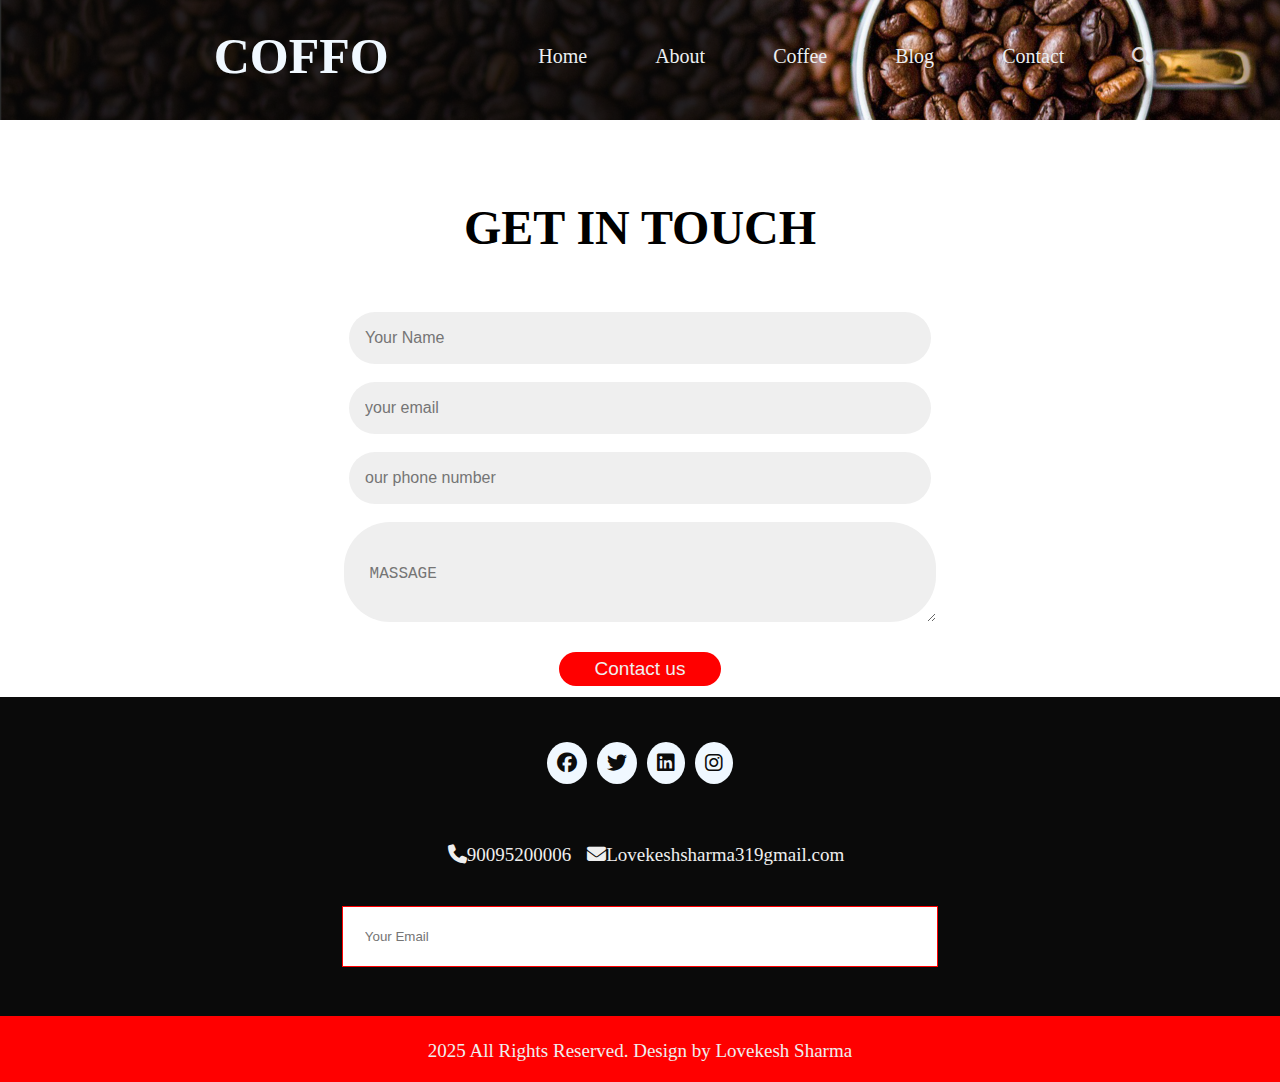
<file: Pages/contact.html>
<!DOCTYPE html>
<html lang="en">

<head>
    <meta charset="UTF-8">
    <meta name="viewport" content="width=device-width, initial-scale=1.0">
    <title>contact</title>
    <link rel="stylesheet" href="../Styling/index.css">
    <link rel="stylesheet" href="https://cdnjs.cloudflare.com/ajax/libs/font-awesome/6.4.0/css/all.min.css">
<style>
    .hero-section{
        padding-bottom: 35px;
    }
</style>
</head>

<body>
    <div class="maincontainer">
    <div class="hero-section">

    <nav>
        <h1>COFFO </h1>
        <ul class="nav-color">
            <li><a href="../index.html">Home</a></li>
            <li><a href="about.html">About</a></li>
            <li><a href="coffee.html">Coffee</a></li>
            <!-- <li><a href="./shop.html">Shop</a></li> -->
            <li><a href="blog.html">Blog</a></li>
            <li><a href="contact.html">Contact</a></li>
            <!-- <li><a href="#" class=>Login</a></li> -->
            <li><a href="#"><i class="fa fa-search"></i></a></li>
        </ul>
        </div>
        <div class="touch">
            <h1>GET IN TOUCH</h1>
        </div>
        <div class="form">
            <form action="http://127.0.0.1:5500/home.html">
                <label for="Your Name"></label><input type="text" name=" your name" id=" your name"
                    placeholder="Your Name"><br><br>
                <label for="Your Name email"></label><input type="text" name=" Your Email" id=" you email"
                    placeholder="your email"><br><br>
                <label for="Your Phone Number"></label><input type="text" name="Your Phone Number"
                    id=" your phone number" placeholder="our phone number"><br><br>
                <textarea name="Message" id="Message" placeholder=" MASSAGE" rows="4" cols="30"></textarea>
            </form>
        </div>
        <div class="formbtn">
            <button type="submit"> Contact us</button>


        </div>
        <footer class="footer-main">
            <div class="social-icons">
                <a href="#"><i class="fab fa-facebook"></i></a>
                <a href="#"><i class="fab fa-twitter"></i></a>
                <a href="#"><i class="fab fa-linkedin"></i></a>
                <a href="#"><i class="fab fa-instagram"></i></a>
            </div>
            <div class="contact-info">
                <p><i class="fa fa-phone"></i>90095200006</p>
                <p><i class="fa fa-envelope"></i>Lovekeshsharma319gmail.com</p>
                <div class="btn-f">
                    <label for="Your Email"></label><input type="text" name="Your Email" id="Your Email"
                        placeholder="Your Email">
                </div>
                <div class="last">
                    <p>2025 All Rights Reserved. Design by Lovekesh Sharma</p>
                </div>
            </div>
        </footer>

    </div>
    </div>

</body>

</html>
</file>
<file: Styling/index.css>
@import url("https://fonts.googleapis.com/css2?family=Noto+Serif:ital,wght@0,100..900;1,100..900&display=swap");

* {
  margin: 0;
  padding: 0;
}

body {
  overflow-x: hidden;
}

.maincontainer {
  max-width: 1600px;
  margin: auto;
}

.hero-section {
  background-image: url(../Images/banner-bg.png);
  background-position: center;
  /* position: relative; */
  background-size: cover;
  padding-bottom: 18%;
  padding-top: 27px;
  box-sizing: border-box;
  width: 100%;
}

nav {
  display: flex;
  justify-content: space-evenly;
  align-items: center;
  color: aliceblue;
}

nav h1 {
  font-size: 50px;
  margin-right: 20px;
  margin-left: 99px;
}

ul {
  display: flex;
  list-style: none;
  gap: 38px;
  align-items: center;
  font-size: 20px;
}

.nav-color a {
  color: rgb(235, 239, 241);
  padding: 10px 15px;
  text-decoration: none;
  background-color: transparent;
  border-radius: 5px;
}

.nav-color a:hover {
  background-color: rgb(245, 8, 8);
  color: antiquewhite;
  text-decoration: none;
}

.nav-color a :visited {
  color: aliceblue;
}

.nav-color a i {
  color: rgb(223, 215, 215);
  font-size: 18px;
}

.nav-color a :hover {
  color: aliceblue;
}

.nav-color a i :visited {
  color: aliceblue;
}

.content h1 {
  font-size: 80px;
  font-weight: 800;
  font-family: Arial, Helvetica, sans-serif;
  margin-bottom: 20px;
  color: aliceblue;
  padding-left: 157px;
  padding-top: 85px;
}

.content p {
  padding-left: 142px;
  margin: 18px;
  font-size: x-large;
}

.buttons {
  display: flex;
  gap: 20px;
  padding-left: 113px;
  margin-top: 21px;
  padding-top: 20px;
}

.btn {
  padding: 10px 20px;
  font-size: 16px;
  border: none;
  cursor: pointer;
  margin-left: 44px;
}

.red {
  background-color: rgb(236, 3, 3);
  color: rgb(245, 249, 252);
  border-radius: 10px;
}

.btn.white {
  background-color: rgb(235, 225, 225);
  color: rgb(65, 61, 58);
  border-radius: 10px;
  margin-left: -8px;
}

.btn.white:hover {
  background-color: rgb(250, 5, 5);
  color: rgb(245, 241, 241);
}

.content p {
  color: aliceblue;
}

.about-shop {
  display: flex;
  /* padding-top: 32px; */
  /* padding-left: 117px; */
  justify-content: space-around;
  margin-top: 50px;
  /* width: 497px; */
  padding-left: 34px;
  /* width: 497px; */
}

.you h1 {
  margin-top: 20px;
  font-size: 50px;
  /* color: rgb(17, 15, 15); */
  color: #3b3b3b;
  font-weight: bold;
}

.you h3 {
  margin-top: 20px;
  font-weight: 100;
  font-size: 40px;
  color: #3b3b3b;
}

.you pre {
  margin-top: 20px;
  font-size: 17px;
  color: #232222;
}

.read-btn {
  color: red;
  font-size: 20px;
  border-radius: 5px;
  border: 1px solid red;
  padding: 10px 20px;
  font-weight: 100;
  background-color: transparent;
}

.read-btn:hover {
  color: gray;
  border: 1px solid grey;
}

.boy img {
  height: 294px;
  /* padding-left: 206px; */
  border-right: 105px;
  /* width: 329px; */
  width: 500px;
  margin-top: 27px;
}

.offer-coffee {
  text-align: center;
  padding-top: 21px;
  /* color: #0c0c0c; */
  color: #3b3b3b;
  margin-top: 80px;
  font-size: 25px;
}

.dive {
  /* background-color: rgb(31, 23, 23); */
  width: 240px;
  margin-left: 73px;
  background-color: #3b3b3b;
}

.dive h3 {
  font-family: "Noto Serif", serif;
  font-optical-sizing: auto;
  /* font-weight:<weight>; */
  /* font-style: normal; */
  font-variation-settings: "wdth" 100;
}

.dive p {
  font-family: "Noto Serif", serif;
  /* font-optical-sizing: auto; */
  /* font-weight: <weight>; */
  /* font-style: normal; */
  font-variation-settings: "wdth" 100;
}

.main {
  display: flex;
  justify-content: space-evenly;
  margin-right: 57px;
  margin-top: 42px;
}

.dive:hover {
  background-color: rgb(255, 0, 0);
}

.girl img {
  padding-left: 73px;
  width: 240px;
  /* height: 214px; */
}

.card-content h3 {
  /* padding-left: 48px; */
  margin-top: -5px;
  color: aliceblue;
  margin-left: -7px;
  width: 191px;
  font-weight: bold;
  padding: 19px 18px 9px 39px;
}

.card-content p {
  padding-left: 59px;
  margin-top: 7px;
  color: aliceblue;
  margin-left: -44px;
  margin-top: 12px;
  width: 20rem;
  font-size: smaller;
}

.yes {
  margin-left: 55px;
  margin-top: 4px;
  /* background-color: rgb(20, 16, 16); */
  background-color: #3b3b3b;
  border-radius: 5px;
  border: 0px solid rgb(243, 233, 233);
  padding: 10px 20px;
  font-weight: 100;
  color: aliceblue;
  border: 1px solid rgb(226, 218, 204);
  height: 44px;
  margin-bottom: 20px;
  margin-top: 20px;
}

.yes:hover {
  background-color: red;
  color: aliceblue;
}

.pastry img {
  padding-left: 73px;
  width: 240px;
  /* height: 214px; */
}

/* .beans img {
     padding-left: 73px;
     width: 240px;
     height: 214px;
 } */

.review h1 {
  margin-top: 80px;
  margin-left: 110px;
  text-align: center;
  font-size: 47px;
  font-weight: 900;
  color: rgb(86 73 73);
  font-family: sans-serif;
  margin-bottom: 19px;
}

.mens img {
  /* height: 144px; */
  margin-left: 223px;
  margin-top: 36px;
  /* width: 203px; */
  /* height: 161px; */
}

.second-main {
  display: flex;

  align-items: anchor-center;
}

.second-main h3 {
  margin-left: 40px;
  font-family: sans-serif;
  font-weight: 1000;
  margin-top: 32px;
  font-size: 26px;
  color: rgb(86 73 73);
}

.second-main p {
  margin-left: 40px;
  margin-top: 15px;
  font-family: sans-serif;
  width: 702px;
  line-height: 1.5;
}

.blogs {
  font-size: 31px;
  margin-top: 54px;
  /* margin-left: 180px; */
  text-align: center;
  color: rgb(86 73 73);
}

.our {
  display: flex;
  padding-left: 22px;
  margin-top: 70px;
  /* justify-content: space-evenly; */
  justify-content: center;
  gap: 30px;
}

.ours1 img {
  width: 531px;
  height: 367px;
  box-shadow: 0px 0px 20px 0px;
}

.ours2 {
  width: 565px;
  margin-top: -4px;
  width: 531px;
  /* background-color: #ffffff; */
  box-shadow: 0px 0px 20px 0px;
}

.ours2 p {
  padding: 18px;
  line-height: 1.5;
}

.ours2 h4 {
  width: 100%;
  font-size: 20px;
  color: #3b3b3b;
  text-transform: uppercase;
  font-weight: bold;
  padding: 20px 20px 10px 20px;
}

/* .ours3 img { */
/* box-shadow: 0px 0px 20px 0px; */
/* filter: drop-shadow(-1px 4px 6px black);
} */

.khus {
  text-align: center;
  margin-top: 20px;
}

.khus button {
  color: red;
  font-size: 15px;
  border-radius: 5px;
  border: 1px solid red;
  padding: 10px 20px;
  font-weight: 100;
  background-color: transparent;
}

.khus button:hover {
  color: gray;
  border: 1px solid grey;
}

.ours3 img {
  width: 531px;
  height: 367px;
  /* filter: drop-shadow(-1px 4px 6px black); */
  box-shadow: 0px 0px 20px 0px;
}

.more {
  /* padding-left: 59px; */
  margin-top: -11px;
}

.more button {
  color: red;
  font-size: 15px;
  border-radius: 5px;
  border: 1px solid red;
  padding: 10px 20px;
  font-weight: 100;
  background-color: transparent;
  margin-top: 32px;
  margin-left: 168px;
}

.more button:hover {
  color: gray;
  border: 1px solid grey;
}

.touch {
  text-align: center;
  margin-top: 80px;
}

.touch h1 {
  font-family: serif;
  font-size: -webkit-xxx-large;
}

.form {
  text-align: center;
  padding-top: 57px;
}

.form input {
  background-color: #efefef;
  border-radius: 37px;
  padding-left: 16px;
  border: 0px solid;
  width: 566px;
  height: 52px;
  font-size: 16px;
  outline: none;
}

.form textarea {
  border-radius: 46px;
  width: 552px;
  height: 46px;
  padding-left: 16px;
  border: 0px solid;
  background-color: #efefef;
  padding-top: 43px;
  font-size: 16px;
  padding-bottom: 11px;
  width: 576px;
  outline: none;
}

.formbtn {
  text-align: center;
  margin-top: 26px;
}

.formbtn button {
  background-color: red;
  color: #efefef;
  font-size: 19px;
  border-radius: 23px;
  width: 120px;
  padding: 6px;
  border: 0px solid;
  width: 162px;
  text-align: -webkit-center;
}

.formbtn button:hover {
  background-color: #efefef;
  color: black;
}

.maps {
  width: 100%;
  margin-top: 40px;
}

.footer-main {
  background-color: rgb(10, 10, 10);
  text-align: center;
  padding: 55px 0px;
  margin-top: 11px;
  padding-bottom: 0%;
}

.contact-info p {
  display: inline-block;
  color: #efefef;
  margin-top: 69px;
  font-size: 19px;
}

.contact-info p:hover {
  color: red;
}

.contact-info i {
  margin-left: 12px;
  /* font-size: 20px; */
}

.social-icons a {
  background-color: aliceblue;
  color: #0c0c0c;
  padding: 10px;
  border-radius: 50%;
  /* font-size: 13px; */
  margin: 3px;
  font-size: 20px;
}

.social-icons a:hover {
  color: red;
}

.btn-f input {
  padding: 22px;
  width: 43%;
  margin: 18px;
  border: 1px solid;
  color: red;
  margin-top: 40px;
}

.last {
  background-color: red;
  margin-top: 31px;
  padding-bottom: 20px;
}

.last p {
  padding-top: 24px;
  margin-top: 0px;
}

/* media??????????????????????????????????????????????????????????????????????????????????????? */
@media (max-width: 890px) {
  body {
    overflow-x: hidden;
    margin: 0;
    padding: 0;
  }

  /* === MAIN CONTAINER === */
  .maincontainer {
    width: 100%;
    padding: 0;
    margin: 0;
  }

  /* === HERO SECTION === */
  .hero-section {
    padding: 20px;
    /* text-align: center; */
    width: 80rem;
  }

  .hero-section h1 {
    font-size: 67px;
    line-height: 1.3;
    margin-bottom: 15px;
  }

  .hero-section .content p {
    font-size: 40px;
    margin-bottom: 20px;
  }

  .buttons {
    display: flex;
    flex-direction: column;
    gap: 10px;
    /* align-items: center; */
  }

  .buttons .btn {
    width: 22%;
    padding: 10px;
    font-size: 16px;
    margin-left: 52px;
  }

  nav ul {
    display: flex;
    /* flex-direction: column; */
    align-items: center;
    gap: 10px;
    padding-left: 0;
    margin: 0;
    color: aliceblue;
  }

  nav ul li {
    list-style: none;
  }

  .nav-color a {
    text-decoration: none;
    color: rgb(235, 227, 227);
    font-weight: bold;
    font-size: 16px;
    text-align: center;
  }

  /* === ABOUT SECTION === */
  .about-shop {
    padding: 20px;
    text-align: center;
    width: 71rem;
    display: block;
  }

  .you pre {
    /* font-size: xx-large; */
    /* font-size: xx-large; */
    font-size: 31px;
    padding-left: 66px;
  }

  .you h1 {
    margin-top: 20px;
    font-size: 90px;
    color: rgb(17, 15, 15);
    padding-left: 112px;
  }

  .you h3 {
    margin-top: 20px;
    font-weight: 100;
    font-size: 64px;
    padding-left: 32px;
  }

  .read-btn {
    padding: 24px 39px;
    font-size: 30px;
    margin-bottom: 70px;
    /* padding-left: 27px; */
    margin-left: 84px;
    margin-top: -20px;
  }

  .boy img {
    width: 110%;
    height: auto;
    display: block;
    margin: auto;
  }

  /* === OFFER COFFEE SECTION === */
  .offer-coffee {
    width: 81rem;
    font-size: 36px;
  }

  .main {
    display: block;
    text-align: center;
    width: 71rem;
  }

  .dive {
    /* margin-left: 485px; */
    /* margin-top: -5px; */
    margin-left: 229px;
    margin-top: -5px;
    width: 840px;
  }

  .girl img {
    padding-left: 163px;
    width: 74%;
    height: auto;
  }

  .pastry img {
    width: 74%;
    height: auto;
    padding-left: 163px;
    padding-top: 23px;
  }

  .beans img {
    padding-left: 163px;
    width: 841px;
    height: auto;
    margin-top: 20px;
  }

  .offer-coffee .main {
    display: flex;
    flex-direction: column;
    gap: 20px;
    padding: 20px;
  }

  .card-content {
    padding: 15px;
    text-align: center;
  }

  .card-content h3 {
    /* font-size: 20px; */
    /* padding-left: 20px; */
    font-size: 53px;
    padding-left: 322px;
    display: contents;
  }

  .card-content p {
    /* font-size: 50px; */
    /* padding-left: 49px; */
    width: fit-content;
    font-size: x-large;
    padding-left: 266px;
  }

  .card-content .yes {
    width: 29%;
    padding: 10px;
    font-size: 31px;
    margin: 37px;
    padding-bottom: 58px;
    padding-top: 20px;
  }

  .review h1 {
    margin-left: 154px;
  }

  .review {
    /* text-align: center; */
    width: 71rem;
  }

  .mens img {
    width: 70%;
    height: auto;
    padding-left: 51px;
  }

  .second-main {
    display: block;
    text-align: center;
    padding-right: 9rem;
    width: 65rem;
  }

  .second-main h3 {
    /* padding-left: 5rem; */
    padding-right: 16rem;
    font-size: 58px;
    text-align: end;
  }

  .second-main p {
    /* width: fit-content; */
    /* padding-left: 32rem; */
    /* padding-right: 24rem; */
    padding-left: 46rem;
    /* padding-right: 68rem; */
    font-size: 30px;
    /* display: contents; */
    /* margin-left: -14rem; */
    padding-left: 273px;
  }

  .blogs {
    font-size: 35px;
    display: inline;
    text-align: right;
  }

  .blogs h1 {
    text-align: center !important;
    /* margin-left: 600px; */
    margin-left: 584px;
    margin-top: 79px;
  }

  .our {
    display: grid;
    width: 74rem;
  }

  .ours1 img {
    width: 94%;
    height: auto;
    margin-left: 78px;
  }

  .ours2 {
    width: 94%;
    margin-left: 78px;
  }

  .ours2 h4 {
    font-size: 40px;
  }

  .ours2 p {
    font-size: 35px;
  }

  .more button {
    font-size: 30px;
    font-weight: 100;
    padding-bottom: 20px;
    padding-top: 20px;
    width: 260px;
    margin-left: 488px;
    margin-bottom: 30px;
  }

  .khus button {
    /* margin-left: 3px; */
    font-size: 30px;
    font-weight: 100;
    padding-bottom: 20px;
    padding-top: 20px;
    width: 260px;
    margin-left: 108px;
    margin-bottom: 30px;
  }

  .ours3 img {
    padding-left: 1px;
    width: 94%;
    height: auto;
    margin-left: 78px;
    box-shadow: 0px 0px 20px 0px;
  }

  .touch {
    width: 77rem;
  }

  .touch h1 {
    font-size: 86px;
    padding-left: 36px;
  }

  /* form */
  .form {
    width: 80rem;
  }

  .formbtn {
    /* width: 80rem; */
    font-size: 30px;
    font-weight: 100;
    padding-bottom: 20px;
    padding-top: 20px;
    width: 260px;
    margin-left: 488px;
    margin-bottom: 30px;
  }

  .maps {
    width: 79rem;
  }

  .footer-main {
    width: 80rem;
  }

  .contact-info {
    font-size: 36px;
    padding-left: 28px;
  }

  .last {
    margin-left: -29px;
  }

  .btn-f input {
    font-size: 42px;
    width: 90%;
  }

  .social-icons a {
    font-size: 59px;
  }

  .contact-info i {
    font-size: 40px;
  }

  .contact-info p {
    font-size: 38px;
    padding-left: 33px;
    margin-right: -17px;
  }
}
</file>
